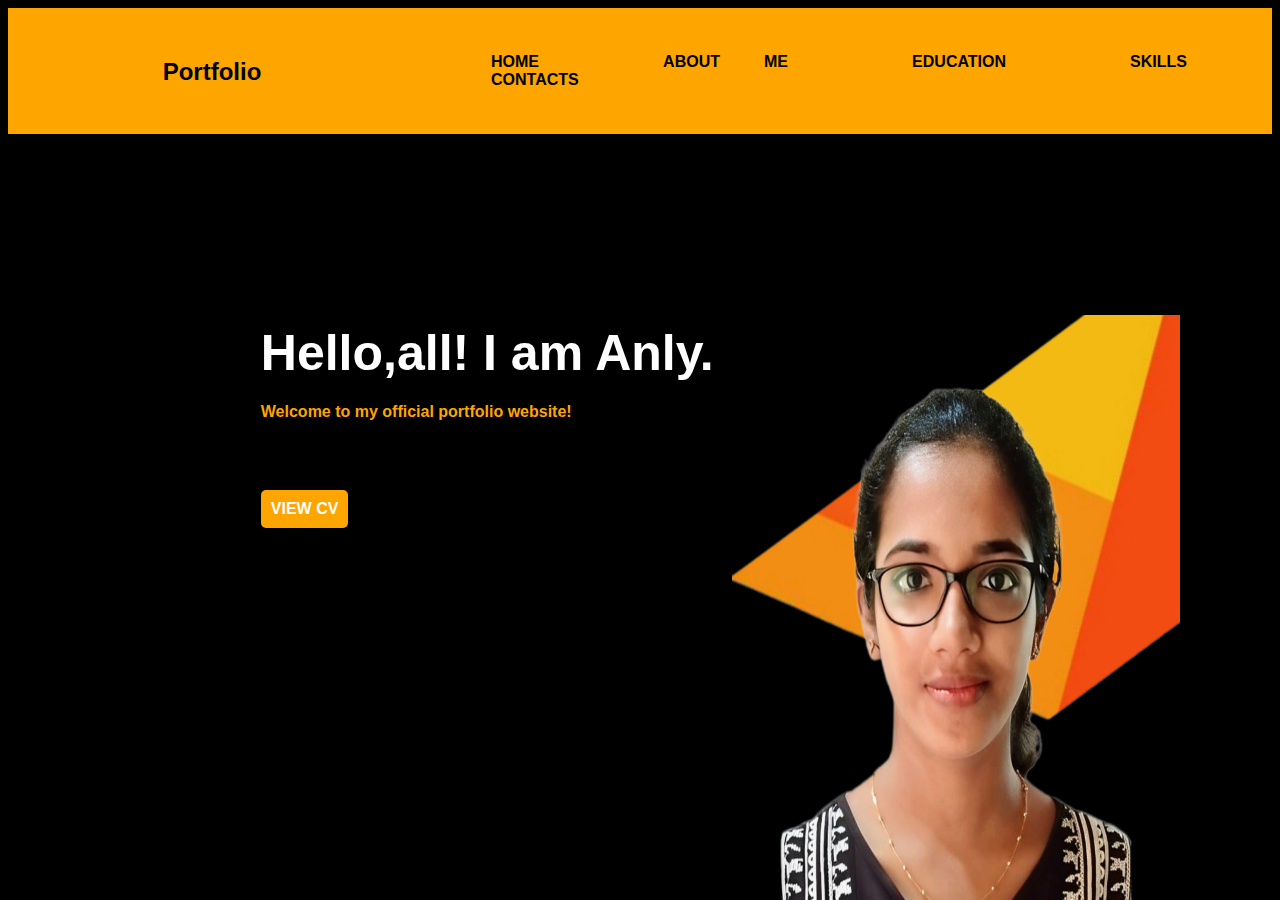
<file: index.html>
<!DOCTYPE html>
<html lang="en">
<head>
    <meta charset="UTF-8">
    <meta name="viewport" content="width=device-width, initial-scale=1.0">
    <title>Anly S</title>
     <link rel="stylesheet" href="./styles/home.css">
</head>
<body>
   <div class="maindiv">
    <div class="div_one">
       <h2>Portfolio</h2>
    </div>
    <div class="div_two">
            <a class="list active" href="./index.html"><b>HOME</b></a>
            <a class="list" href="./about.html"><b>ABOUT ME</b> </a>
            <a class="list" href="./education.html"><b> EDUCATION</b> </a>
            <a class="list" href="./skills.html"><b>SKILLS</b></a>
            <a class="list" href="./contact.html"><b>CONTACTS</b></a>
    </div>
  </div>
    <div class="home">
      <p><h1>Hello,all! I am Anly. </h1></p>
      <p><h4>Welcome to my official portfolio website!</h4></p>
      <br>
      <a href="./images/Anly_S.pdf">VIEW CV</a>
      <div class="photo">
        <img src="./images/bgd.png" alt="shape">
        <img src="./images/prof.png"  alt="photo">
        </div>
  </div>
  </body>
</body>
</html>
</file>
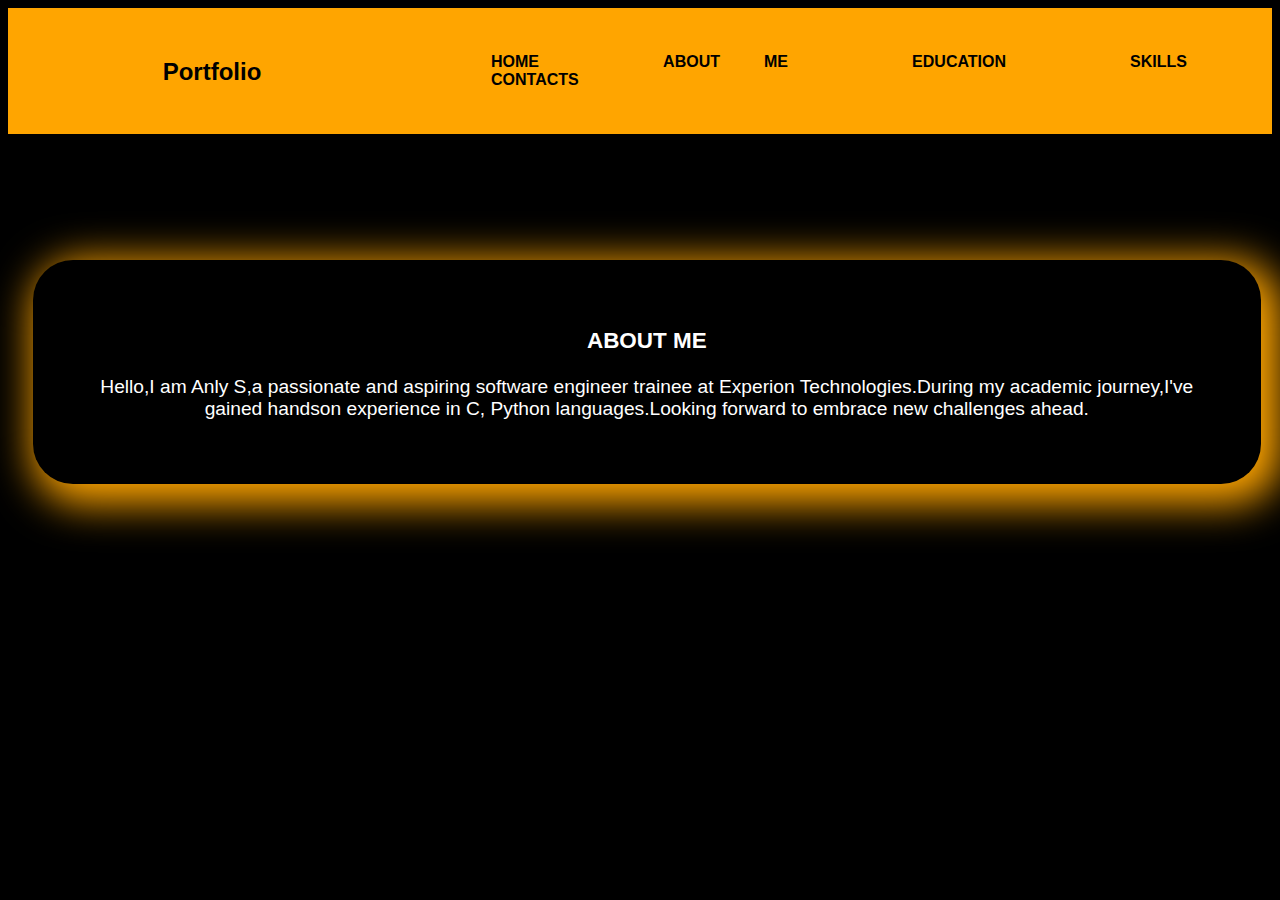
<file: about.html>
<!DOCTYPE html>
<html lang="en">
<head>
    <meta charset="UTF-8">
    <meta name="viewport" content="width=device-width, initial-scale=1.0">
    <title>About Me</title>
    <link rel="stylesheet" href="./styles/about.css">
    <link rel="stylesheet" href="./styles/home.css">
</head>
<body>
  <div class="maindiv">
    <div class="div_one">
       <h2>Portfolio</h2>
    </div>
    <div class="div_two">
      <a class="list" href="./index.html"><b>HOME</b></a>
      <a class="list" href="./about.html"><b>ABOUT ME</b> </a>
      <a class="list" href="./education.html"><b> EDUCATION</b> </a>
      <a class="list" href="./skills.html"><b>SKILLS</b></a>
      <a class="list" href="./contact.html"><b>CONTACTS</b></a>
    </div>
  </div>
    <div class="about">
    <h3>ABOUT ME</h3>
  <p>Hello,I am Anly S,a passionate and aspiring software engineer trainee  at Experion Technologies.During my academic journey,I've gained handson experience in C,
    Python languages.Looking forward to embrace new challenges ahead.</p>
  </p>
</div>
</body>
</html>
</file>
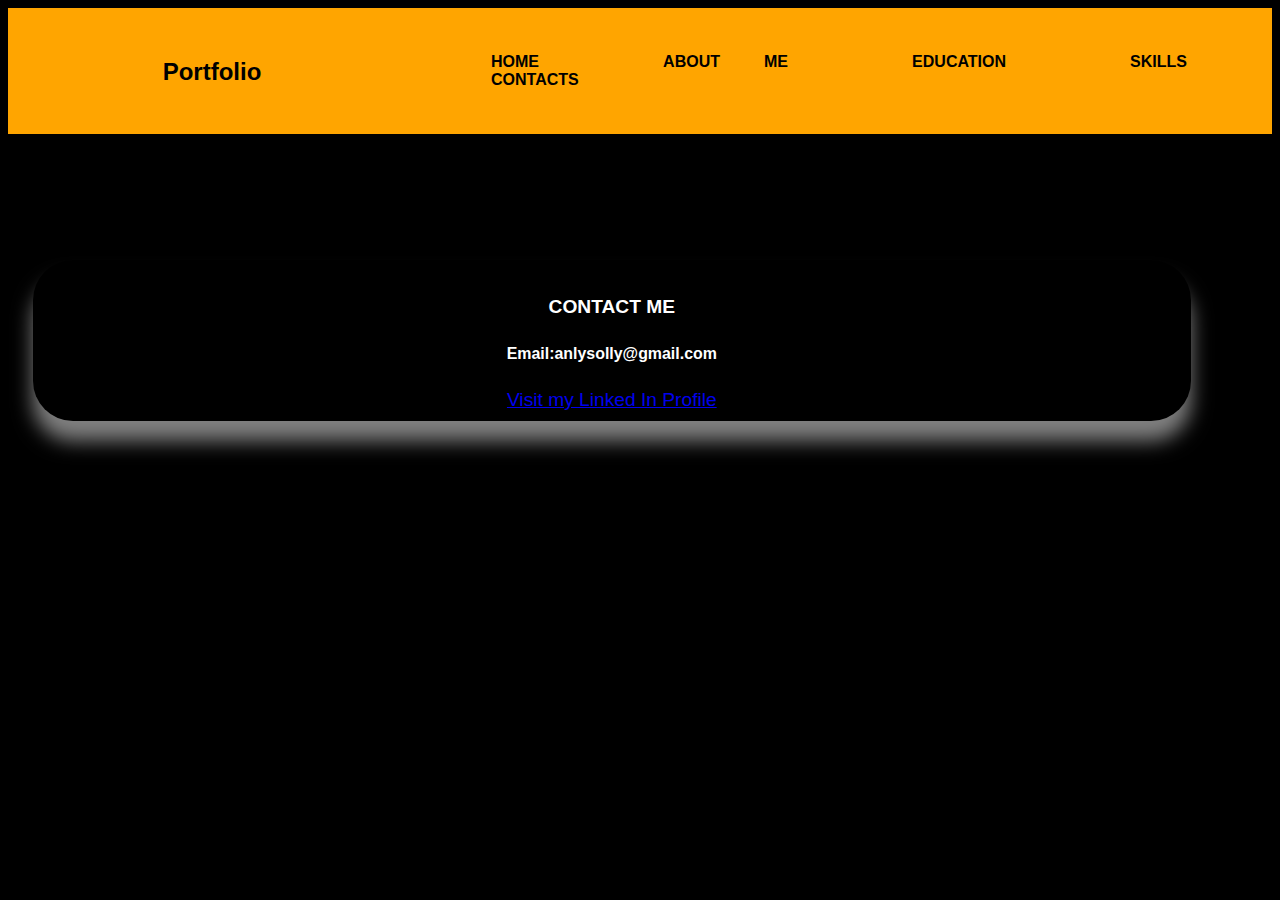
<file: contact.html>
<!DOCTYPE html>
<html lang="en">
<head>
    <meta charset="UTF-8">
    <meta name="viewport" content="width=device-width, initial-scale=1.0">
    <title>Contacts</title>
    <link rel="stylesheet" href="./styles/home.css">
    <link rel="stylesheet" href="./styles/contact.css">
</head>
<body>
    <div class="maindiv">
        <div class="div_one">
           <h2>Portfolio</h2>
        </div>
        <div class="div_two">
          <a class="list" href="./index.html"><b>HOME</b></a>
          <a class="list" href="./about.html"><b>ABOUT ME</b> </a>
          <a class="list" href="./education.html"><b> EDUCATION</b> </a>
          <a class="list" href="./skills.html"><b>SKILLS</b></a>
          <a class="list" href="./contact.html"><b>CONTACTS</b></a>
        </div>
    </div>
    <div class="contacts">
        <div class="contact">
            <h4>CONTACT ME</h4>
             <h5> Email:anlysolly@gmail.com</h5>
             <a href="https://www.linkedin.com/in/anly-solly">Visit my Linked In Profile</a>
        </div>
      </div>
</body>
</html>
</file>
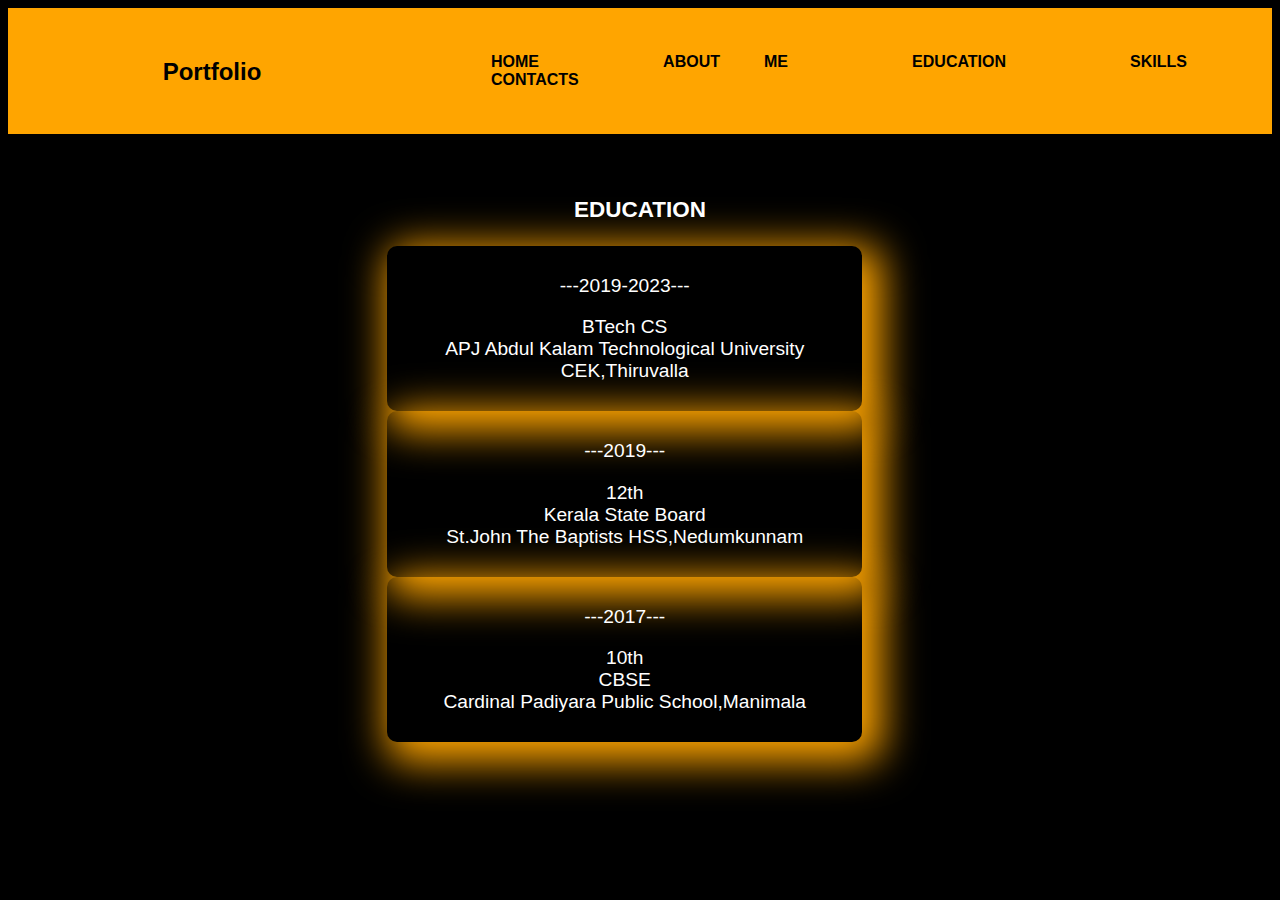
<file: education.html>
<!DOCTYPE html>
<html lang="en">
<head>
    <meta charset="UTF-8">
    <meta name="viewport" content="width=device-width, initial-scale=1.0">
    <title>Education</title>
    <link rel="stylesheet" href="./styles/education.css">
    <link rel="stylesheet" href="./styles/home.css">
</head>
<body>
  <div class="maindiv">
    <div class="div_one">
       <h2>Portfolio</h2>
    </div>
    <div class="div_two">
      <a class="list" href="./index.html"><b>HOME</b></a>
      <a class="list" href="./about.html"><b>ABOUT ME</b> </a>
      <a class="list" href="./education.html"><b> EDUCATION</b> </a>
      <a class="list" href="./skills.html"><b>SKILLS</b></a>
      <a class="list" href="./contact.html"><b>CONTACTS</b></a>
    </div>
  </div>
    <div class="education">
      <h3>EDUCATION</h3>
      <div class="e1-container"></div>
    <div class="e1">
       <p>---2019-2023---<br></p>
       <p id="details">BTech CS<br>
        APJ Abdul Kalam Technological University<br>
        CEK,Thiruvalla</p>
    </div>
    <div class="e1">
    <p>---2019---<br></p>
     <p id="details"> 12th<br>
      Kerala State Board<br>
      St.John The Baptists HSS,Nedumkunnam<br>
      </p>
    </div>
    <div class="e1">
      <p>---2017---<br></p>
        <p id="details">  10th<br>
        CBSE<br>
        Cardinal Padiyara Public School,Manimala</p>
    </div>
     </div>
    </div>
</div>
</body>
</html>
</file>
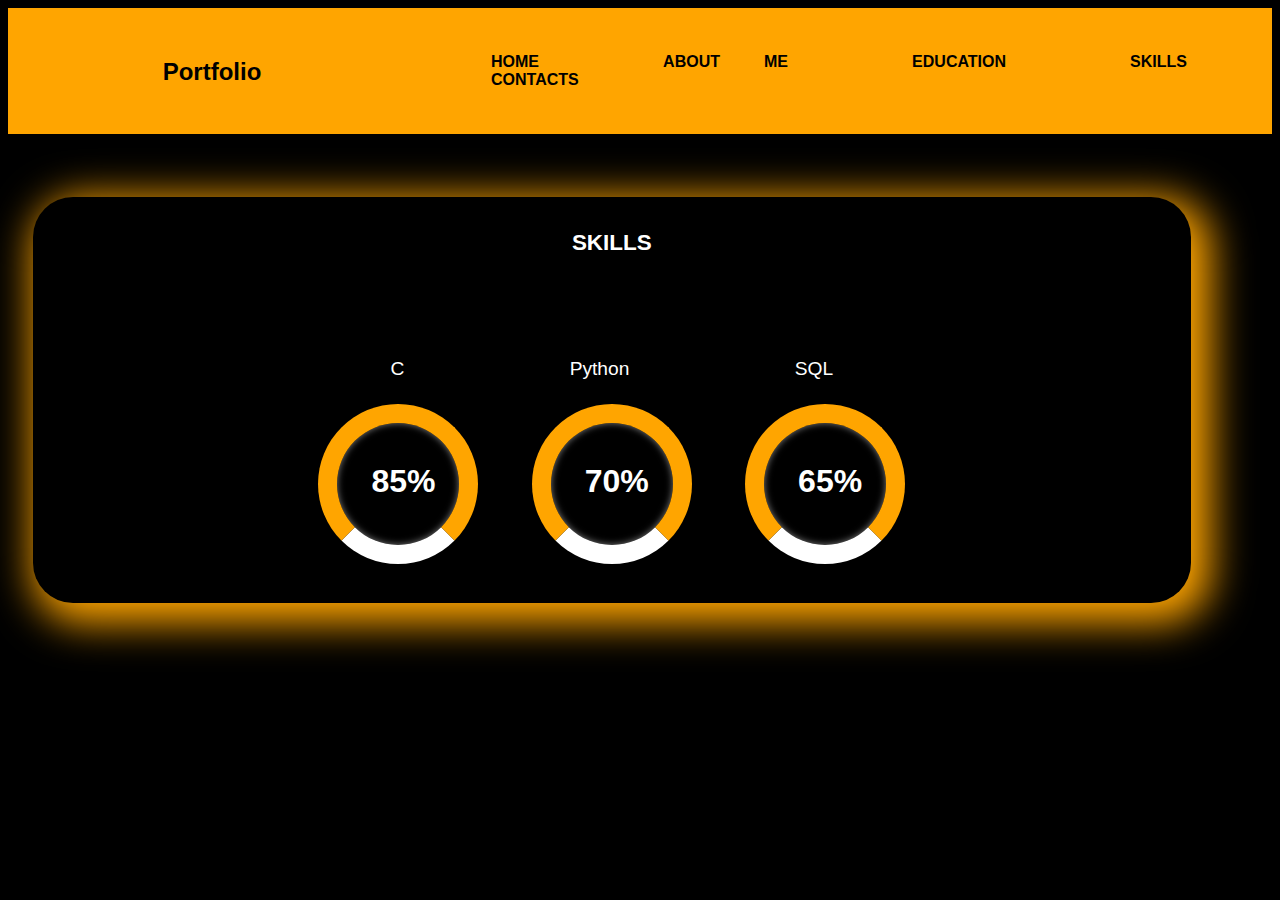
<file: skills.html>
<!DOCTYPE html>
<html lang="en">
<head>
    <meta charset="UTF-8">
    <meta name="viewport" content="width=device-width, initial-scale=1.0">
    <title>Skills</title>
    <link rel="stylesheet" href="./styles/skills.css">
    <link rel="stylesheet" href="./styles/home.css">
</head>
<body>
  <div class="maindiv">
    <div class="div_one">
       <h2>Portfolio</h2>
    </div>
    <div class="div_two">
      <a class="list" href="./index.html"><b>HOME</b></a>
      <a class="list" href="./about.html"><b>ABOUT ME</b> </a>
      <a class="list" href="./education.html"><b> EDUCATION</b> </a>
      <a class="list" href="./skills.html"><b>SKILLS</b></a>
      <a class="list" href="./contact.html"><b>CONTACTS</b></a>
    </div>
  </div>
    <div class="skills">
    <h3 style="color: white;">SKILLS</h3>
    <div class="labels">
    <div class="ui-labels">C</div>
    <div class="ui-labels">Python</div>
    <div class="ui-labels">SQL</div>
    </div>
    <div class="ui-widgets" > 
       <div class="ui-values">85%</div> 
       <!-- <div class="ui-labels">C</div>  -->
       </div>
       <div class="ui-widgets"> 
        <div class="ui-values">70%</div> 
        <!-- <div class="ui-labels">Python</div>  -->
        </div>
        <div class="ui-widgets" > 
          <div class="ui-values">65%</div> 
          <!-- <div class="ui-labels">SQL</div>  -->
          </div>

  </div> 
</div>
</body>
</html>
</file>
<file: styles/home.css>
.maindiv{
background-color: orange;
display: flex;
box-shadow: 0 20px 20px 0;
}
.div_one{
background-color: orange;
flex:1;
color:black;
padding-left: 10px;
padding-top: 30px;
text-align: center;
padding-bottom: 10px;
}
.div_two{
background-color:orange;
flex:2;
list-style-type:  none;
text-align: justify;
padding:45px;
}
.list{
    justify-content: space-around;
    align-items: center;
    padding: 40px;
    color:black;
    text-decoration: none;

}


.list:hover{
    background-color:yellow ;
}
.contenth{
    display: flex;
}
@keyframes move {
    from {bottom: 0px;}
    to {top: 200px;}
  }
.home{
    margin-left: 0%;
    margin-top: 15%;

}
.home h1{
    font-size: 50px;
    color: white;
    margin-bottom: 20px;
    padding-left: 20%;
}
.home h4{
    color: orange;
    padding-left: 20%;
}
span{
    color: orange;
}
.home p{
    color: orange;
    line-height: 22px;
    padding-left: 20%;
    
}
.home a{
    background-color: orange;
    padding: 10px 10px;
    text-decoration: none;
    font-weight: bold;
    color: white;
    display: inline-block;
    margin: 30px 0;
    border-radius: 5px;
    margin-left: 20%;
    
}
.home a:hover{
    background-color: yellow;
}
    /* background-color:#ffee00;
    width: 50%;
    flex: 1;
    text-align:center;
    margin-top: 15% ;
    position: relative;
    border-radius: 20px;
    box-shadow: 0 20px 20px 0;
    box-shadow: 0 20px 20px 0;
    animation-name: move;
    animation-duration: 2s;
     
}
.home:hover{
  animation-name: move;
  animation-duration: 2s;
  animation-delay: 0s;
} */
.photo img{
    height: 65%; 
    width: 35%;
    position: absolute;
    right: 100px;
   bottom: 0;

}

body{
    background-color: black;
    /* background-image: url(../images/backgnd.PNG); */
    
   background-repeat: no-repeat;
   background-attachment: fixed;
   background-size: cover;
   background-size: 100% 100%;
   font-family:sans-serif;
}
</file>
<file: styles/about.css>
.about{

    text-align: center;
    justify-content: center;
    color: white;
    margin-top: 10%;
    margin-left: 25px;
    width:90%;
    height: 70%;
    box-shadow: 10px 10px 40px 10px orange;
    border-radius: 40px;
    font-size: larger;
    padding: 45px;
}
.about:hover{
    /* width:100%; */
    padding: 2%;
    display:grid;
}
</file>
<file: styles/contact.css>
.contact{
    text-align: center;
    color: white;
    margin-top: 10%;
    margin-left: 25px;
    width:90%;
    box-shadow: 0 20px 20px 0 gray;
    border-radius: 40px;
    font-size: larger;
    padding: 10px;
}
</file>
<file: styles/education.css>
.education{
    
    text-align: center;
    color: white;
    margin-top: 5%;
    margin-left: 10px;
    width:40%;
    font-size: larger;
    margin-left: auto;
    margin-right: auto;

}
.e1-container{
    display: flex; 
    width: 30%;
   
}
.e1{
    flex:0;
    /* justify-content: space-around; */
    flex-direction:row;
    box-shadow: 10px 10px 40px 10px orange;
    border-radius: 10px;
    padding: 10px;
    width:90%;

}
#details:hover{
    transition: width 2s linear 1s;
    color: orange;
}
.e1:hover{
    /* width:100%; */
    padding: 5%;
    display:grid;
    flex:1;
}
table{
    margin-left:auto;
    margin-right: auto;
    padding-left: 30px;
    padding: 30px;
    text-align: center;
}
</file>
<file: styles/skills.css>
.skills{

    text-align: center;
    color: white;
    margin-top: 5%;
    margin-left: 25px;
    width:90%;
    box-shadow: 10px 10px 40px 10px orange;
    border-radius: 40px;
    padding: 10px;
    list-style: none;
    font-size: larger;

}
li{
    list-style: none;
}

.ui-widgets { 
    position: relative; 
    display:inline-block; 
    width: 10rem; 
    height: 10rem; 
    border-radius: 9rem; 
    margin:1.5rem; 
    border: 1.2rem solid white; 
    box-shadow: inset 0 0 7px grey; 
    /* border-left-color:rgb(255, 174, 0);  */
    border-top-color:orange ; 
    border-right-color:orange; 
    border-left-color: orange;
    border-bottom-color: white ; 
    text-align: center; 
    box-sizing: border-box; 
} 
.ui-widgets .ui-values { 
    top: 40px; 
    position: absolute; 
    left: 10px; 
    right: 0; 
    font-weight: 700; 
    font-size: 2.0rem;
}
.ui-widgets .ui-labels { 
  
    left: 0; 
    bottom: -16px; 
    text-shadow: 0 0 4px grey; 
    color: black; 
    position: absolute; 
    width: 100%; 
    font-size: 16px; 
} 
/* .labels .ui-labels{
    /* flex:1; */
    /* display: inline-block;
    padding: 80px;
    padding-bottom: 0; */
    /* justify-content: space-between;
    justify-content: space-around;
    flex-direction: column; */
.labels .ui-labels{
        /* flex:1; */
        display: inline-block;
        padding: 80px;
        padding-bottom: 0;
        /* justify-content: space-between;
        justify-content: space-around;
        flex-direction: column; */
    }
</file>
